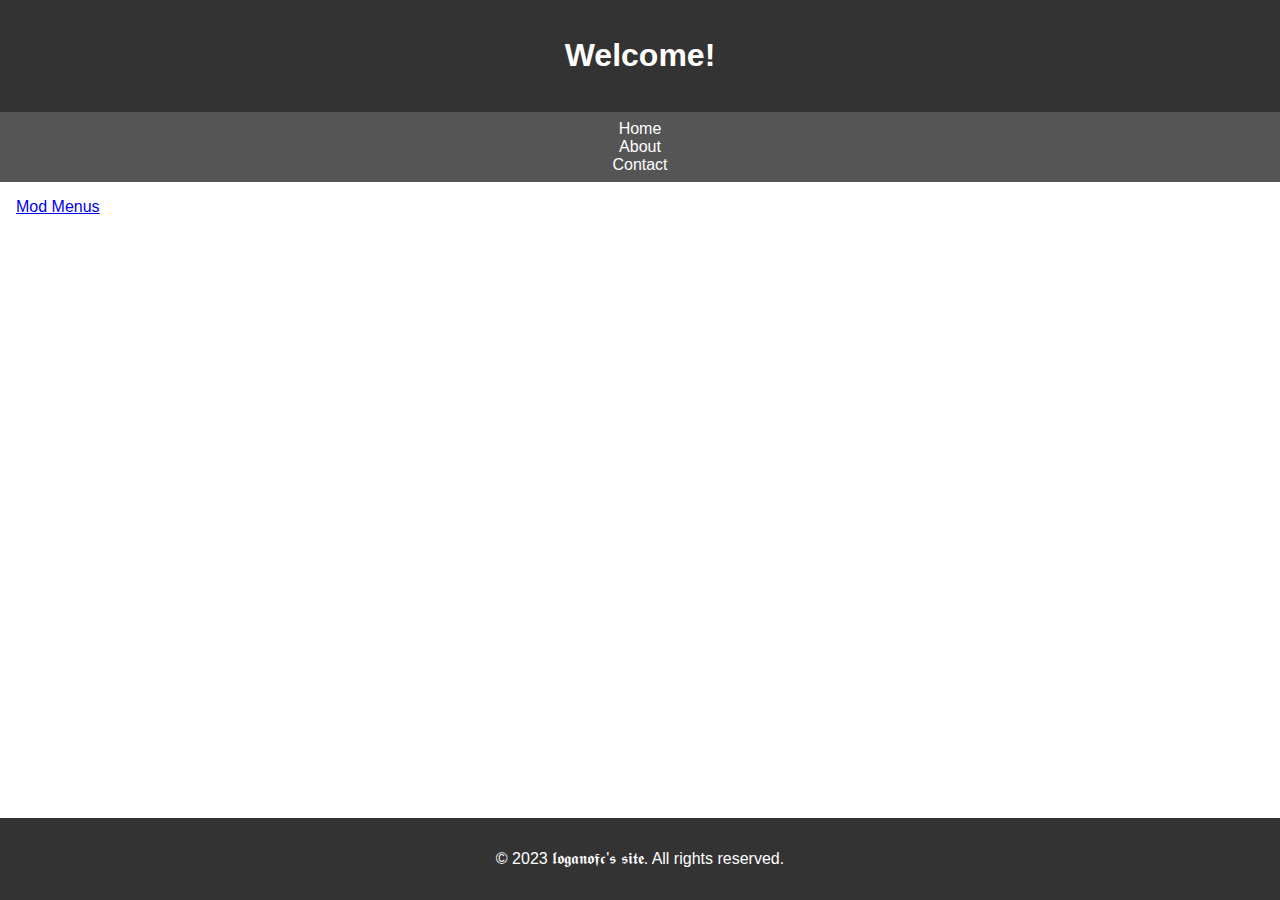
<file: index.html>
<!DOCTYPE html>
<html lang="en">
<head>
    <meta charset="UTF-8">
    <meta name="viewport" content="width=device-width, initial-scale=1.0">
    <link rel="stylesheet" href="style.css">
    <title>𝖑𝖔𝖌𝖆𝖓𝖔𝖋𝖈'𝖘 𝖘𝖎𝖙𝖊</title>
</head>
<body>
    <header>
        <h1>Welcome!</h1>
    </header>
    <nav>
        <ul>
            <li><a href="index.html">Home</a></li>
            <li><a href="about.html">About</a></li>
            <li><a href="contact.html">Contact</a></li>
        </ul>
    </nav>
    <main>
        
       </h2><a href="modmenus.html">Mod Menus</a></li>





            
    </main>
    <footer>
        <p>&copy; 2023 𝖑𝖔𝖌𝖆𝖓𝖔𝖋𝖈'𝖘 𝖘𝖎𝖙𝖊. All rights reserved.</p>
       <a href="https://discord.gg/skylerplaysxlogan>JOIN OUR DISCORD SERVER</a>
    </footer>
</body>
</html>
</file>
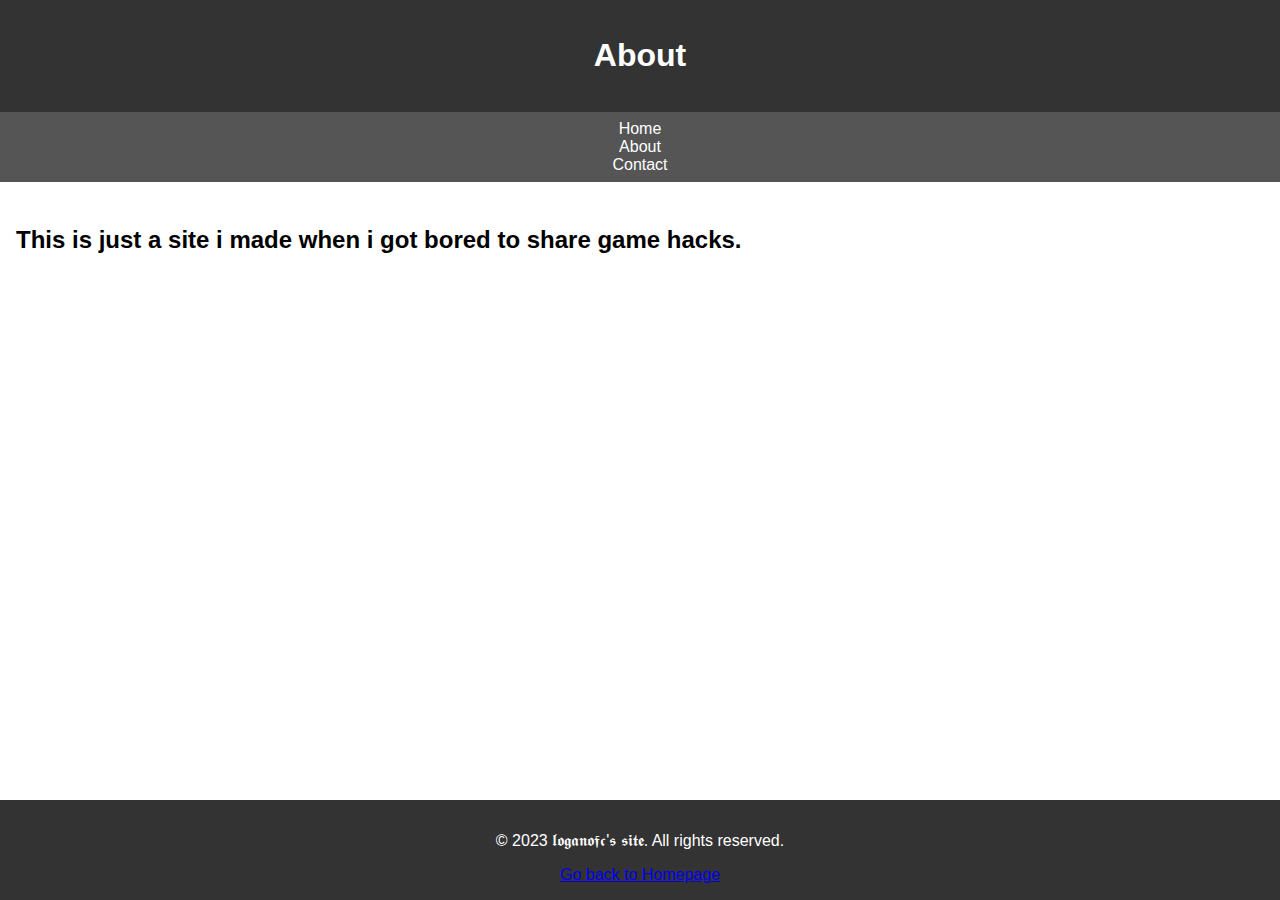
<file: about.html>
<!DOCTYPE html>
<html lang="en">
<head>
    <meta charset="UTF-8">
    <meta name="viewport" content="width=device-width, initial-scale=1.0">
    <link rel="stylesheet" href="style.css">
    <title>About</title>
</head>
<body>
    <header>
        <h1>About</h1>
    </header>
    <nav>
        <ul>
            <li><a href="index.html">Home</a></li>
            <li><a href="about.html">About</a></li>
            <li><a href="contact.html">Contact</a></li>
        </ul>
    </nav>
    <main>
        
        <h1><font color="#000000"><font size="5">This is just a site i made when i got bored to share game hacks. </font> <font size="5"><a href=""target="_blank"></a></font>
       





            
    </main>
    <footer>
        <p>&copy; 2023 𝖑𝖔𝖌𝖆𝖓𝖔𝖋𝖈'𝖘 𝖘𝖎𝖙𝖊. All rights reserved.</p>
        <li><a href="index.html">Go back to Homepage</a></li>

    </footer>
</body>
</html>
</file>
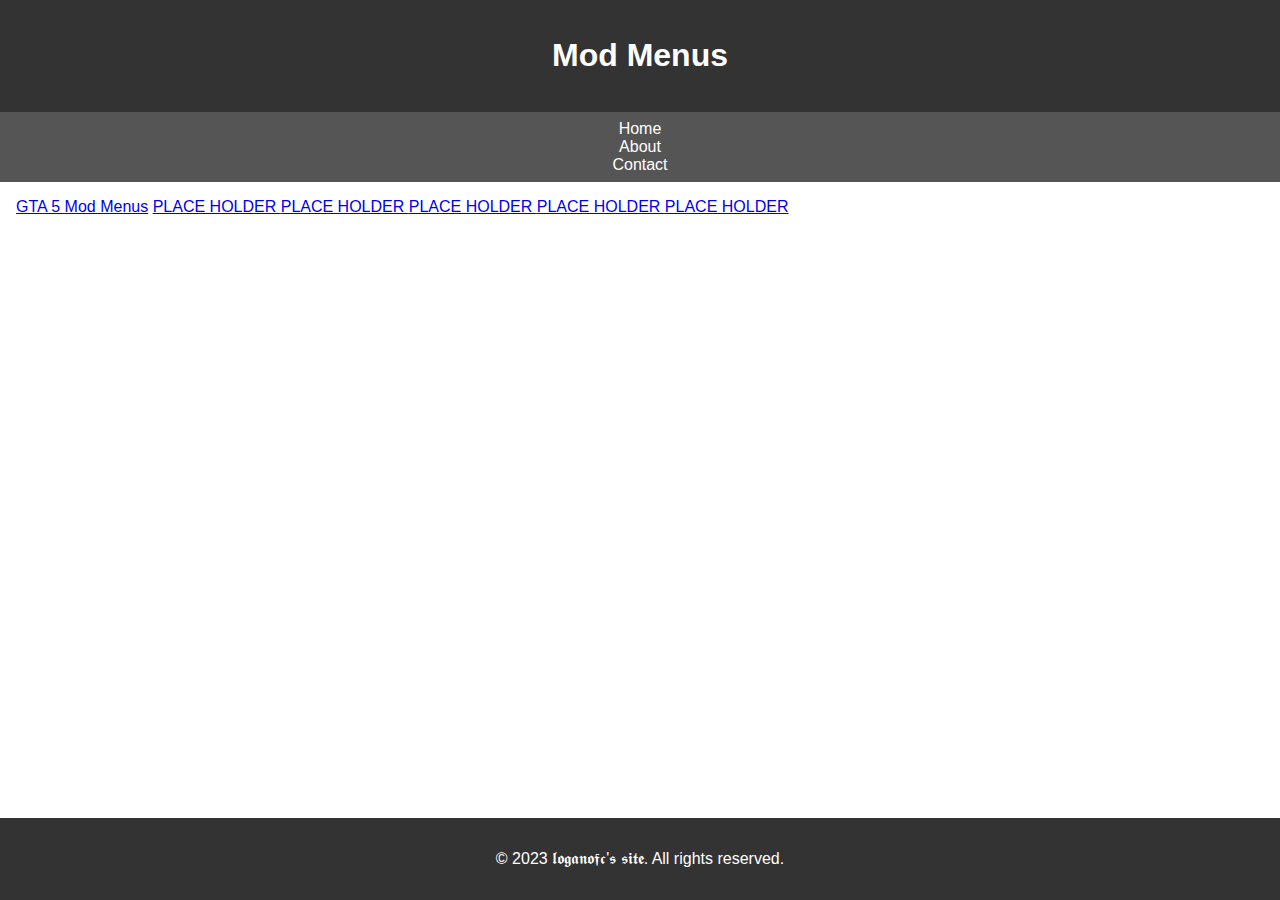
<file: modmenus.html>
<!DOCTYPE html>
<html lang="en">
<head>
    <meta charset="UTF-8">
    <meta name="viewport" content="width=device-width, initial-scale=1.0">
    <link rel="stylesheet" href="style.css">
    <title>Mod Menus</title>
</head>
<body>
    <header>
        <h1>Mod Menus</h1>
    </header>
    <nav>
        <ul>
            <li><a href="index.html">Home</a></li>
            <li><a href="about.html">About</a></li>
            <li><a href="contact.html">Contact</a></li>
        </ul>
    </nav>
    <main>
        
       </h2><a href="gtamodmenus.html">GTA 5 Mod Menus</a></li>
      </h2><a href="modmenus.html">PLACE HOLDER </a></li>
       </h2><a href="modmenus.html">PLACE HOLDER </a></li>
       </h2><a href="modmenus.html">PLACE HOLDER </a></li>
       </h2><a href="modmenus.html">PLACE HOLDER </a></li>
       </h2><a href="modmenus.html">PLACE HOLDER </a></li>





            
    </main>
    <footer>
        <p>&copy; 2023 𝖑𝖔𝖌𝖆𝖓𝖔𝖋𝖈'𝖘 𝖘𝖎𝖙𝖊. All rights reserved.</p>
    </footer>
</body>
</html>
</file>
<file: style.css>
body {
    font-family: Arial, sans-serif;
    margin: 0;
    padding: 0;
    box-sizing: border-box;
}

header {
    background-color: #333;
    color: #fff;
    text-align: center;
    padding: 1em 0;
}

nav {
    background-color: #555;
    padding: 0.5em;
}

nav ul {
    list-style: none;
    margin: 0;
    padding: 0;
    text-align: center;
}

nav a {
    text-decoration: none;
    color: #fff;
    padding: 0.5em 1em;
}

main {
    padding: 1em;
}

section {
    margin-bottom: 1.5em;
}

footer {
    background-color: #333;
    color: #fff;
    text-align: center;
    padding: 1em 0;
    position: fixed;
    bottom: 0;
    width: 100%;
}
</file>
